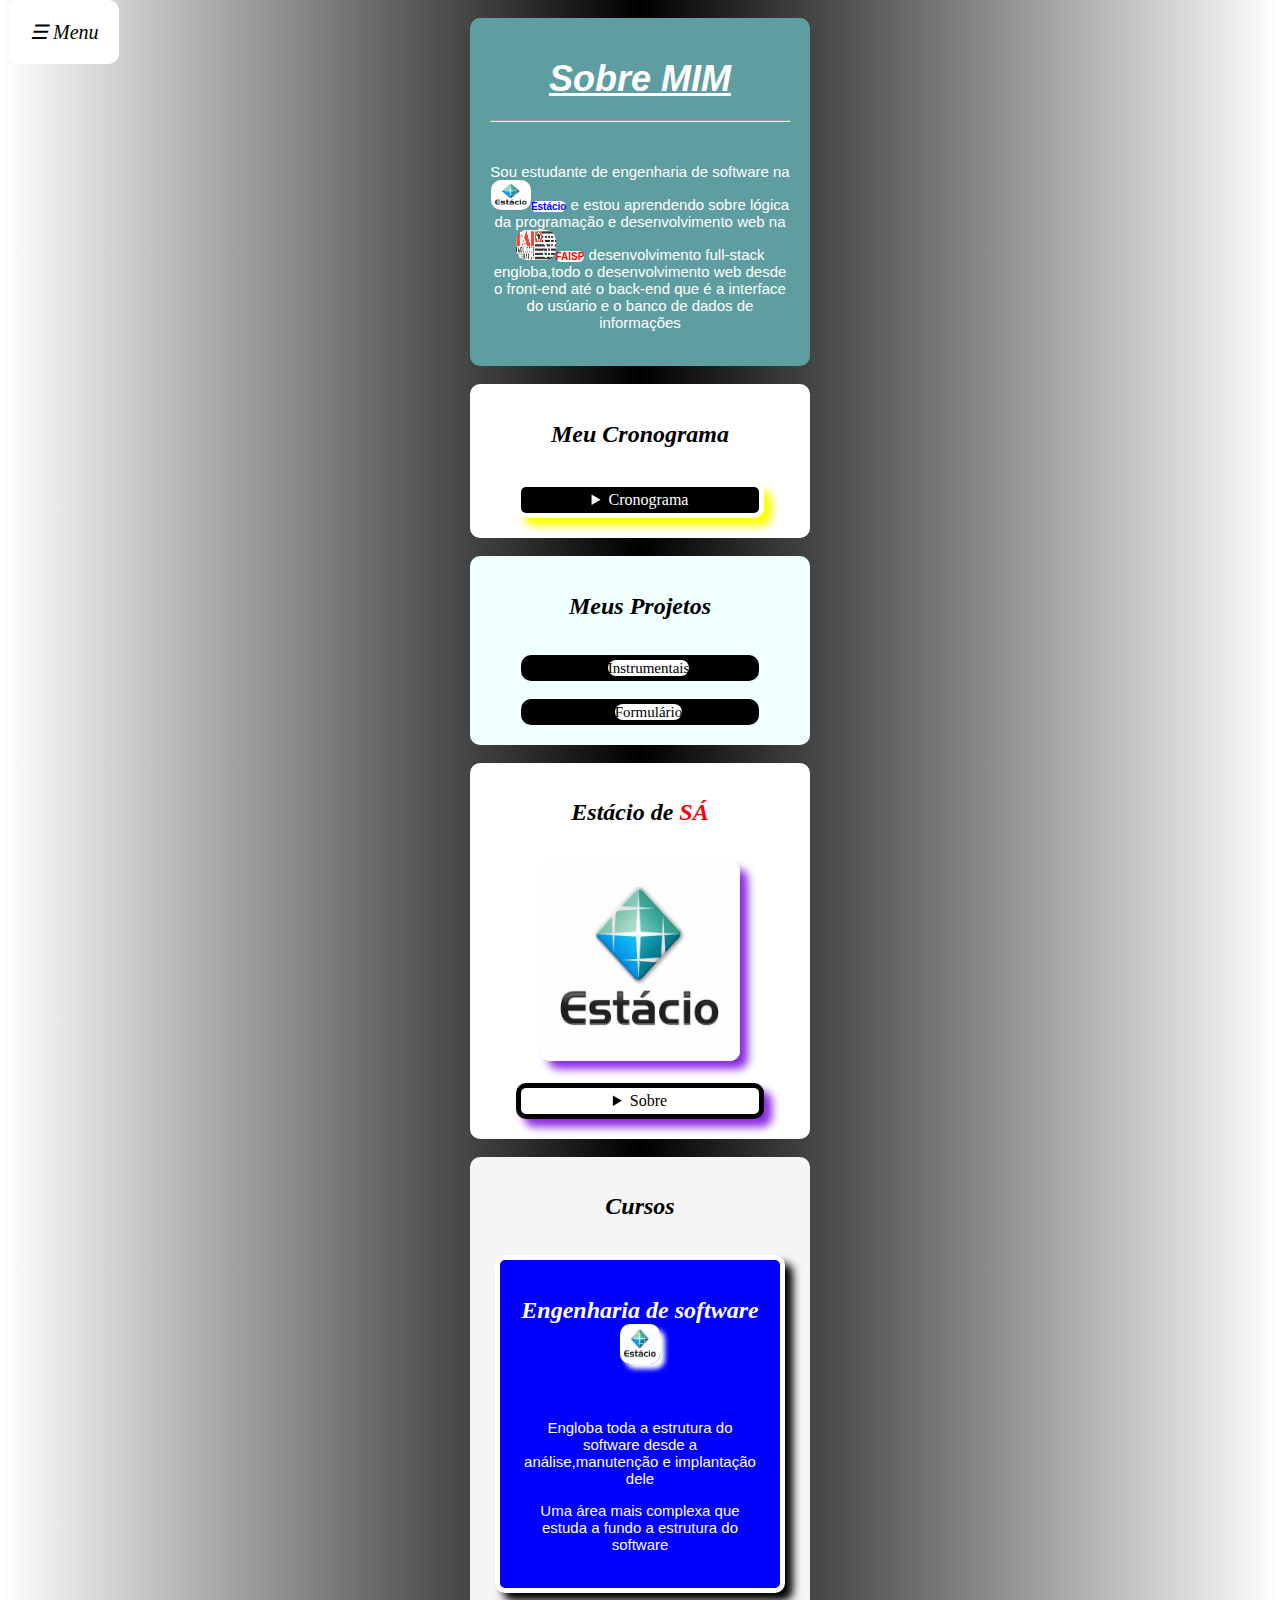
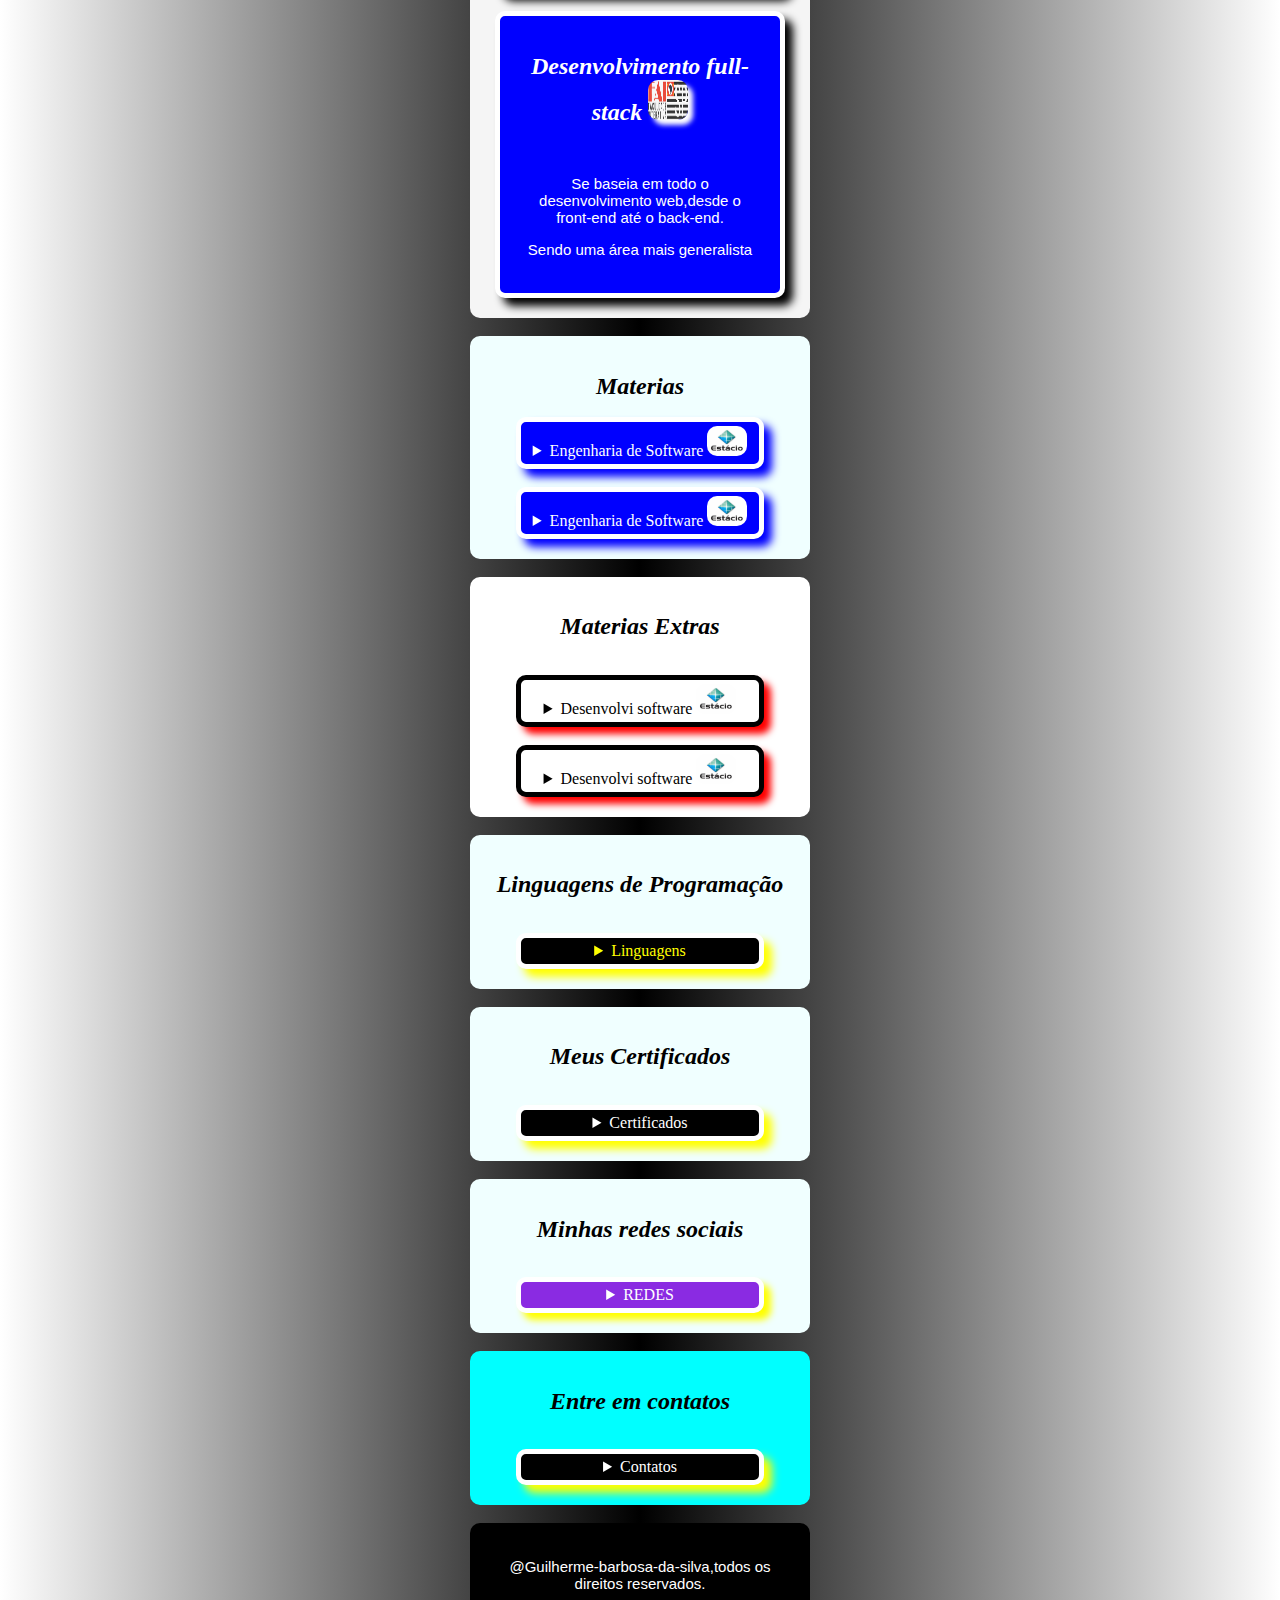
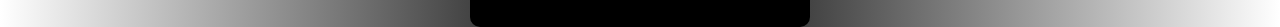
<file: index.html>
<!DOCTYPE html>
<html lang="pt-br">
<head>
    <meta name="theme-color" content="#f5267">
    <link rel="shortcut icon" href="channels4_profile.jpg" type="image/x-icon">
    <link rel="stylesheet" href="main.css">
    <meta charset="UTF-8">
    <meta name="viewport" content="width=device-width, initial-scale=1.0">
    <title>Sobre MIM</title>
</head>
<style>
.cronograma{table-layout: fixed;overflow-x: auto;width: 300px;margin: auto;border-radius: 10px 10px;border: 6px solid black;box-shadow: 8px 8px 8px yellow;white-space: nowrap;}
.certificados{table-layout: fixed;overflow-x: auto;width: 300px;margin: auto;border-radius: 10px 10px;border: 6px solid white;box-shadow: 8px 8px 8px yellow;white-space: nowrap;}
.estacio{padding: 20px;margin: auto;border-radius: 10px 10px;width: 240px;align-items: center;justify-content: center;text-align: center;background-color: blue;border: 5px solid white;box-shadow: 8px 8px 8px blue;}
.linguagens{padding: 20px;margin: auto;border-radius: 10px 10px;width: 240px;align-items: center;justify-content: center;text-align: center;background-color: black;border: 5px solid white;box-shadow: 8px 8px 8px yellow;}
.curso{padding: 20px;margin: auto;border-radius: 10px 10px;width: 240px;align-items: center;justify-content: center;text-align: center;background-color: blue;border: 5px solid white;box-shadow: 8px 8px 8px black;}
.table1{table-layout: fixed;width: 300px;height: 200px;overflow-y: auto;margin: auto;border-radius: 10px 10px;white-space: nowrap;border: 6px solid white;box-shadow: 8px 8px 8px blue;}
.table2{table-layout: fixed;width: 300px;height: 200px;overflow-y: auto;margin: auto;border-radius: 10px 10px;white-space: nowrap;border: 6px solid white;box-shadow: 8px 8px 8px blueviolet;}
.table3{table-layout: fixed;width: 300px;height: 200px;overflow-y: auto;margin: auto;border-radius: 10px 10px;white-space: nowrap;border: 6px solid brown;box-shadow: 8px 8px 8px white;}
.table4{table-layout: fixed;width: 300px;height: 200px;overflow-y: auto;margin: auto;border-radius: 10px 10px;white-space: nowrap;border: 6px solid white;box-shadow: 8px 8px 8px brown;}
.redes{gap: 5px;padding: 10px;display: flex;flex-direction: row;align-items: center;justify-content: center;text-align: center;margin: auto;border-radius: 10px 10px;width: 240px;background-color: blueviolet;box-shadow: 8px 8px 8px white;}
.contatos{gap: 5px;padding: 10px;display: flex;flex-direction: row;align-items: center;justify-content: center;text-align: center;margin: auto;border-radius: 10px 10px;width: 240px;background-color: rgb(50, 47, 47);box-shadow: 8px 8px 8px yellow;}
</style>
<body>
    <div class="menu" onclick="toggleMenu()">☰ Menu</div>
    <div class="fundo" id="abrirmenu">
    <div class="animação">
    <button class="botão-fechar-X" onclick="toggleMenu()">×</button>
    <br>
    <ul>
        <br>
        <br>
        <li><a href="#Projetos" style="text-decoration: underline;font-size: 20px;">Projetos</a></li>
        <br>
        <li><a href="#Cronograma" style="text-decoration: underline;font-size: 20px;">Cronograma</a></li>
        <br>
        <li><a href="#Sobre MIM" style="font-size: 20px;text-decoration: underline;">Sobre MIM</a></li>
        <br>
        <li><a href="#Cursos" style="text-decoration: underline;font-size: 20px;">Cursos</a></li>
        <br>
        <li><a href="#Faculdade" style="text-decoration: underline;font-size: 20px;">Faculdade</a></li>
        <br>
        <li><a href="#Materias" style="text-decoration: underline;font-size: 20px;">Materias</a></li>
        <br>
        <li><a href="#Extras" style="text-decoration: underline;font-size: 20px;">Extras</a></li>
        <br>
        <li><a href="#Linguagens" style="text-decoration: underline;font-size: 20px;">Linguagens</a></li>
        <br>
        <li><a href="#Certificados" style="text-decoration: underline;font-size: 20px;">Certificados</a></li>
        <br>
        <li><a href="#Redes" style="text-decoration: underline;font-size: 20px;">Redes</a></li>
        <br>
        <li><a href="#Contatos" style="text-decoration: underline;font-size: 20px;">Contatos</a></li>
        <br>
    </ul></div></div>
    <br>
    <div class="header">
    <header  id="Sobre MIM"  style="background-color: cadetblue;">
    <h1><big>Sobre MIM</big></h1>
    <hr>
    <br>
    <p>Sou estudante de engenharia de software na <img src="estacio.jpeg" alt="icon" width="40px" height="30px" style="border-radius: 10px 10px;"><a href="https://estacio.br/inscricao-pos?gclid=e22b53abf6bd1854547434b521390f62&gclsrc=3p.ds&msclkid=e22b53abf6bd1854547434b521390f62&utm_source=bing&utm_medium=cpc&utm_campaign=mm_estacio_pos_fundo_conv_geral_net_microsoft_search_na_na_generica-br-24-1&utm_term=cursos%20%2Bpos%20graduacao&utm_content=br_lead_presencial-cursos" target="_blank" rel="external" style="background-color: white;border-radius: 10px 10px;text-shadow: 6px;text-decoration: none;"><b style="color: blue;">Estácio</b></a> e estou aprendendo sobre lógica da programação e desenvolvimento web na <img src="Faisp.webp" alt="icon" width="40px" height="30px" style="border-radius: 10px 10px;"><a href="https://faisp.edu.br/" target="_blank" rel="external" style="background-color: white;border-radius: 10px 10px;text-shadow: 6px;text-decoration: none;"><b style="color: red;">FAISP</b></a> desenvolvimento full-stack engloba,todo o desenvolvimento web desde o front-end até o back-end que é a interface do usúario e o banco de dados de informações</p>    
    </header>
    </div>
    <br>
    <div class="section">
    <section id="Cronograma" style="background-color: white;">
    <h2><big>Meu Cronograma</big></h2>
    <br>
    <div class="summary"><div id="text"><details><summary style="background-color: black;color: white;border: 5px solid white;box-shadow: 8px 8px 8px yellow;">Cronograma</summary>
    <br>
    <div class="cronograma">
    <table>
    <thead style="background-color: black;color: white;"><tr><td colspan="20">Cronograma</td></tr></thead>
    <tbody style="background-color: blanchedalmond;color: blanchedalmond;"><tr><td colspan="20">NEW</td></tr></tbody>
    <thead style="background-color: blue;color: white;"><tr><td colspan="20">Horários</td></tr></thead>
    <tbody style="background-color: blanchedalmond;color: blanchedalmond;"><tr><td colspan="20">NEW</td></tr></tbody>
    <tbody style="background-color: aqua;color: black;"><tr>
    <td>05:00 AM</td>
    <td>06:00 AM</td>
    <td>07:00 AM</td>
    <td>08:00 AM</td>
    <td>09:00 AM</td>
    <td>10:00 AM</td>
    <td>11:00 AM</td>
    <td>12:00 AM</td>
    <td>13:00 PM</td>
    <td>14:00 PM</td>
    <td>15:00 PM</td>
    <td>16:00 PM</td>
    <td>17:00 PM</td>
    <td>18:00 PM</td>
    <td>19:00 PM</td>
    <td>20:00 PM</td>
    <td>21:00 PM</td>
    <td>22:00 PM</td>
    <td>23:00 PM</td>
    <td>00:00 AM</td></tr></tbody>
    <tbody style="background-color: blanchedalmond;color: blanchedalmond;"><tr><td colspan="20">NEW</td></tr></tbody>
    <thead style="background-color: blue;color: white;"><tr><td colspan="20">Atividades</td></tr></thead>
    <tbody style="background-color: blanchedalmond;color: blanchedalmond;"><tr><td colspan="20">NEW</td></tr></tbody>
    <tbody style="background-color: aqua;color: black;"><tr>
    <td>Iniciar</td>
    <td>Acordar</td>
    <td>levantar</td>
    <td>Planejar</td>
    <td>Arrumar a cama</td>
    <td>Preparar o café</td>
    <td>Tomar o café</td>
    <td>Ir a academia</td>
    <td>Treinar</td>
    <td>Voltar</td>
    <td>Tomar banho</td>
    <td>Preparar o almoço</td>
    <td>Almoçar</td>
    <td>Estudar</td>
    <td>Praticar</td>
    <td>Treinar</td>
    <td>Ir ao trabalho</td>
    <td>Voltar</td>
    <td>Tomar banho</td>
    <td>Estudar</td></tr></tbody>
    <tbody style="background-color: blanchedalmond;color: blanchedalmond;"><tr><td colspan="20">NEW</td></tr></tbody>
    <thead style="background-color: blue;color: white;"><tr><td colspan="20">Status</td></tr></thead>
    <tbody style="background-color: blanchedalmond;color: blanchedalmond;"><tr><td colspan="20">NEW</td></tr></tbody>
    <tbody style="background-color: aqua;color: black;"><tr>
    <td>Legal</td>
    <td>Bom</td>
    <td>Divertido</td>
    <td>Demais</td>
    <td>Muito bom</td>
    <td>Daora</td>
    <td>Muito bem</td>
    <td>Very good</td>
    <td>Very nice</td>
    <td>Good job</td>
    <td>Good work</td>
    <td>Nice place</td>
    <td>Right now</td>
    <td>Mais ou menos</td>
    <td>Excelente</td>
    <td>Explendido</td>
    <td>Excepcional</td>
    <td>Good work</td>
    <td>Nice</td>
    <td>Very much</td></tr></tbody>
    <tbody style="background-color: blanchedalmond;color: blanchedalmond;"><tr><td colspan="20">NEW</td></tr></tbody>
    <thead style="background-color: blue;color: white;"><tr><td colspan="20">NOTAS</td></tr></thead>
    <tbody style="background-color: blanchedalmond;color: blanchedalmond;"><tr><td colspan="20">NEW</td></tr></tbody>
    <tbody style="background-color: aqua;color: black;"><tr>
    <td>10</td>
    <td>8</td>
    <td>9</td>
    <td>7</td>
    <td>9</td>
    <td>10</td>
    <td>8</td>
    <td>7</td>
    <td>8</td>
    <td>7</td>
    <td>6</td>
    <td>8</td>
    <td>9</td>
    <td>8</td>
    <td>8</td>
    <td>10</td>
    <td>8</td>
    <td>7</td>
    <td>10</td>
    <td>7</td></tr></tbody>
    <tbody style="background-color: blanchedalmond;color: blanchedalmond;"><tr><td colspan="20">NEW</td></tr></tbody>
    <tfoot style="background-color: black;color: white;"><tr><td colspan="20">FIM</td></tr></tfoot>
    </table>
    </div>
    </details></div></div>
    </section>
    </div>
    <br>
    <div class="section">
    <section id="Projetos" style="background-color: azure;">
    <h2><big>Meus Projetos</big></h2>
    <br>
    <div class="summary"><div id="text"><details><summary style="background-color: black;"><a href="projetos.html" target="_blank" rel="external" style="border-radius: 10px 10px;background-color: white;color: black;text-decoration: none;text-shadow: 6px;font-size: 15px;">Instrumentais</a></summary></details></div></div>
    <br>
    <div class="summary"><div id="text"><details><summary style="background-color: black;"><a href="formulario.html" target="_blank" rel="external" style="border-radius: 10px 10px;background-color: white;color: black;text-decoration: none;text-shadow: 6px;font-size: 15px;">Formulário</a></summary></details></div></div>
    </section>
    </div>
    <br>
    <div class="section">
    <section id="Faculdade" style="background-color: white;">
    <h2><big>Estácio de <b style="color: red;">SÁ</b></big></h2>
    <br>
    <div class="img">
    <img src="estacio.jpeg" alt="icon" width="200px" height="200px" style="border-radius: 10px 10px;box-shadow: 8px 8px 8px blueviolet;">
    </div>
    <br>
    <div class="summary"><div id="text"><details><summary style="background-color: white;border: 5px solid black;color: black;box-shadow: 8px 8px 8px blueviolet;">Sobre</summary>
    <br>
    <div class="estacio">
    <dl>
    <dt style="color: yellow;"><img src="FAM Missao.png" alt="icon" width="40px" height="40px" style="border-radius: 10px 10px;box-shadow: 6px 6px 6px white;">Missão</dt>
    <dd style="color: white;">Integramos academia e gestão para oferecer uma educação transformadora ao maior número de pessoas, criando impacto positivo para a sociedade.</dd>
    <dt style="color: yellow;"><img src="Fam Vissao.png" alt="icon" width="40px" height="40px" style="border-radius: 10px 10px;box-shadow: 6px 6px 6px white;">Visão</dt>
    <dd style="color: white;">EDUCAR PARA TRANSFORMAR</dd>
    <dt style="color: yellow;"><img src="fam valores.png" alt="icon" width="40px" height="40px" style="border-radius: 10px 10px;box-shadow: 6px 6px 6px white;">Valores</dt>
    <dt style="color: red;">Foco no aluno </dt>
    <dd style="color: white;">O aluno é nossa razão de ser.</dd>
    <dt style="color: red;">Gente e Meritocracia </dt>
    <dd style="color: white;">Valorizamos e reconhecemos o mérito do maior ativo que possuímos: nossa gente.</dd>
    <dt style="color: red;">Inovação</dt>
    <dd style="color: white;">Devemos criar e ousar sempre.</dd>
    <dt style="color: red;">Simplicidade</dt>
    <dd style="color: white;"> Devemos ser simples para sermos ágeis e austeros.</dd>
    <dt style="color: red;">Resultado</dt>
    <dd style="color: white;">Perseguimos resultados extraordinários com paixão e método, agindo sempre como “donos”.</dd>
    <dt style="color: red;">Ética</dt>
    <dd style="color: white;">Não toleramos desvios de conduta.</dd>
    <dt style="color: red;">Excelência </dt>
    <dd style="color: white;">Perseguimos a excelência na prestação de serviços dentro e fora da sala de aula.</dd>
    <dt style="color: red;">Hospitalidade </dt>
    <dd style="color: white;">Tratamos as pessoas como gostamos de ser tratados.</dd>
    </dl>
    </div>
    </details></div></div>
    </section>
    </div>
    <br>
    <div class="section">
    <section id="Materias" style="background-color: whitesmoke;">
    <h2><big>Cursos</big></h2>
    <br>
    <div class="cursos"><div class="curso">
    <h2 style="color: white;"><big>Engenharia de software <img src="estacio.jpeg" alt="icon" width="40px" height="40px" style="border-radius: 10px 10px;box-shadow: 5px 5px 5px white;"></big></h2>
    <br>
    <p>Engloba toda a estrutura do software desde a análise,manutenção e implantação dele</p>
    <p>Uma área mais complexa que estuda a fundo a estrutura do software</p>
    </div></div>
    <br>
    <div class="cursos"><div class="curso">
    <h2 style="color: white;"><big>Desenvolvimento full-stack <img src="Faisp.webp" alt="icon" width="40px" height="40px" style="border-radius: 10px 10px;box-shadow: 5px 5px 5px white;"></big></h2>
    <br>
    <p>Se baseia em todo o desenvolvimento web,desde o front-end até o back-end.</p>
    <p>Sendo uma área mais generalista</p>
    </div></div>
    </section>
    </div>
    <br>
    <div class="section">
    <section id="Cursos" style="background-color: azure;">
    <h2><big>Materias</big></h2>
    <div class="summary"><div id="text"><details><summary style="background-color: blue;color: white;border: 5px solid white;box-shadow: 8px 8px 8px blue;">Engenharia de Software <img src="estacio.jpeg" alt="icon" width="40px" height="30px" style="border-radius: 10px 10px;"></summary>
    <caption><b style="color: red;">Cursadas</b></caption>
    <div class="table1">
    <table>
    <thead style="background-color: blue;color: white;"><tr><td>Arquitetura computacional</td></tr></thead>
    <tbody style="background-color: aqua;color: black;"><tr><td>A relação e comunicação entre o software e o hardware</td></tr></tbody>
    <thead style="background-color: blue;color: white;"><tr><td>Desenvolvimento de software</td></tr></thead>
    <tbody style="background-color: aqua;color: black;"><tr><td>Projeção e manutenção de softwares robustos</td></tr></tbody>
    <thead style="background-color: blue;color: white;"><tr><td>Python</td></tr></thead>
    <tbody style="background-color: aqua;color: black;"><tr><td>Linguagem de programação multiparadgma sendo orientada e estruturada á objetos</td></tr></tbody>
    <thead style="background-color: blue;color: white;"><tr><td>Segurança da Informação</td></tr></thead>
    <tbody style="background-color: aqua;color: black;"><tr><td>Proteção de dados contra ataques cibernéticos realizados por hackers</td></tr></tbody>
    <thead style="background-color: blue;color: white;"><tr><td>Pensamento computacional</td></tr></thead>
    <tbody style="background-color: aqua;color: black;"><tr><td>Analisar a forma de pensar do desenvolvedor de software</td></tr></tbody>
    <thead style="background-color: blue;color: white;"><tr><td>Matemática e lógica</td></tr></thead>
    <tbody style="background-color: aqua;color: black;"><tr><td>Fortalecer os parametros de desenvolvimento lógico</td></tr></tbody>
    <thead style="background-color: blue;color: white;"><tr><td>Sistemas e sociedade</td></tr></thead>
    <tbody style="background-color: aqua;color: black;"><tr><td>De que maneira a sociedade influencia a criação de softwares</td></tr></tbody>
    <tfoot style="background-color: black;color: white;"><tr><td>FIM</td></tr></tfoot>
    </table>
    </div>
    </details></div></div>
    <br>
    <div class="summary"><div id="text"><details><summary style="background-color: blue;color: white;border: 5px solid white;box-shadow: 8px 8px 8px blue;">Engenharia de Software <img src="estacio.jpeg" alt="icon" width="40px" height="30px" style="border-radius: 10px 10px;"></summary>
    <caption><b style="color: red;">Faltam</b></caption>
    <div class="table2">
    <table>
    <thead style="background-color: blueviolet;color: red;"><tr><td>Arquitetura de Software:</td></tr></thead>
    <tbody style="background-color: white;color: black;"><tr><td>Estudo de estruturas de sistemas e suas interações.</td></tr></tbody>
    <thead style="background-color: blueviolet;color: red;"><tr><td>Engenharia de Requisitos:</td></tr></thead>
    <tbody style="background-color: white;color: black;"><tr><td>Técnicas para elicitação e documentação de requisitos.</td></tr></tbody>
    <thead style="background-color: blueviolet;color: red;"><tr><td>Teste de Software:</td></tr></thead>
    <tbody style="background-color: white;color: black;"><tr><td>Práticas para garantir a qualidade do software por meio de testes.
    </td></tr></tbody>
    <thead style="background-color: blueviolet;color: red;"><tr><td>DevOps:</td></tr></thead>
    <tbody style="background-color: white;color: black;"><tr><td>Integração entre desenvolvimento e operações para aumentar a eficiência.</td></tr></tbody>
    <thead style="background-color: blueviolet;color: red;"><tr><td>
        Gerenciamento de Projetos de Software:</td></tr></thead>
    <tbody style="background-color: white;color: black;"><tr><td>Metodologias e ferramentas para gerenciar projetos.</td></tr></tbody>
    <thead style="background-color: blueviolet;color: red;"><tr><td>Metodologias Ágeis</td></tr></thead>
    <tbody style="background-color: white;color: black;"><tr><td>Princípios e práticas de desenvolvimento ágil.</td></tr></tbody>
    <thead style="background-color: blueviolet;color: red;"><tr><td>Design de Interface do Usuário:</td></tr></thead>
    <tbody style="background-color: white;color: black;"><tr><td>Princípios de usabilidade e design centrado no usuário.</td></tr></tbody>
    <tfoot style="background-color: black;color: red;"><tr><td>FIM</td></tr></tfoot>
    </table>
    </div>
    </details></div></div>
    </section>
    </div>
    <br>
    <div class="section">
    <section id="Extras" style="background-color: white;">
    <h2><big>Materias Extras</big></h2>
    <br>
    <div class="summary"><div id="text"><details><summary style="background-color: white;color: black;border: 5px solid black;box-shadow: 7px 7px 7px red;">Desenvolvi software <img src="estacio.jpeg" alt="icon" width="40px" height="30px" style="border-radius: 10px 10px;"></summary>
    <br>
    <caption><b style="color: red;">Cursadas</b></caption>
    <div class="table3">
    <table>
    <thead style="background-color: brown;color: white;"><tr><td>Segurança de Software</td></tr></thead>
    <tbody style="background-color: azure;color: black;"><tr><td>Técnicas para desenvolver software seguro e proteger dados.</td></tr></tbody>
    <thead style="background-color: brown;color: white;"><tr><td>Inteligência Artificial</td></tr></thead>
    <tbody style="background-color: azure;color: black;"><tr><td>Aplicações de IA em desenvolvimento de software.</td></tr></tbody>
    <thead style="background-color: brown;color: white;"><tr><td>Machine Learning</td></tr></thead>
    <tbody style="background-color: azure;color: black;"><tr><td>Fundamentos e aplicação de aprendizado de máquina em projetos.</td></tr></tbody>
    <thead style="background-color: brown;color: white;"><tr><td>Banco de Dados Avançados:</td></tr></thead>
    <tbody style="background-color: azure;color: black;"><tr><td>Tecnologias de bancos de dados não relacionais e otimizações.</td></tr></tbody>
    <thead style="background-color: brown;color: white;"><tr><td>Computação em Nuvem:</td></tr></thead>
    <tbody style="background-color: azure;color: black;"><tr><td>Serviços e arquitetura para desenvolvimento em nuvem.</td></tr></tbody>
    <thead style="background-color: brown;color: white;"><tr><td>Microserviços:</td></tr></thead>
    <tbody style="background-color: azure;color: black;"><tr><td>Estruturação de aplicações como serviços independentes.</td></tr></tbody>
    <thead style="background-color: brown;color: white;"><tr><td>Blockchain</td></tr></thead>
    <tbody style="background-color: azure;color: black;"><tr><td>Conceitos e aplicações de tecnologia de registro distribuído.</td></tr></tbody>
    <tfoot style="background-color: black;color: white;"><tr><td>FIM</td></tr></tfoot>
    </table>
    </div>
    </details></div></div>
    <br>
    <div class="summary"><div id="text"><details><summary style="background-color: white;color: black;border: 5px solid black;box-shadow: 7px 7px 7px red;">Desenvolvi software <img src="estacio.jpeg" alt="icon" width="40px" height="30px" style="border-radius: 10px 10px;"></summary>
    <br>
    <caption><b style="color: red;">Faltam</b></caption>
    <div class="table4">
    <table>
    <thead style="background-color: red;color: white;"><tr><td>Programação Funcional:</td></tr></thead>
    <tbody style="background-color: white;color: black;"><tr><td>Paradigma de programação focado em funções e imutabilidade.</td></tr></tbody>
    <thead style="background-color: red;color: white;"><tr><td>Análise de Dados:</td></tr></thead>
    <tbody style="background-color: white;color: black;"><tr><td>Métodos para coletar, processar e analisar dados.</td></tr></tbody>
    <thead style="background-color: red;color: white;"><tr><td>User Experience (UX)</td></tr></thead>
    <tbody style="background-color: white;color: black;"><tr><td>Práticas para otimizar a experiência do usuário.</td></tr></tbody>
    <thead style="background-color: red;color: white;"><tr><td>Computação Móvel</td></tr></thead>
    <tbody style="background-color: white;color: black;"><tr><td>Desenvolvimento de aplicações para dispositivos móveis.</td></tr></tbody>
    <thead style="background-color: red;color: white;"><tr><td>Realidade Aumentada e Virtual:</td></tr></thead>
    <tbody style="background-color: white;color: black;"><tr><td>Técnicas para desenvolvimento em AR/VR.</td></tr></tbody>
    <thead style="background-color: red;color: white;"><tr><td>Desenvolvimento de Jogos:</td></tr></thead>
    <tbody style="background-color: white;color: black;"><tr><td>Fundamentos e ferramentas para criação de jogos digitais.</td></tr></tbody>
    <thead style="background-color: red;color: white;"><tr><td>Software Livre e Open Source:</td></tr></thead>
    <tbody style="background-color: white;color: black;"><tr><td>Princípios e práticas de desenvolvimento colaborativo.</td></tr></tbody>
    <tfoot style="background-color: black;color: red;"><tr><td>FIM</td></tr></tfoot>
    </table>
    </div>
    </details></div></div>
    </section>
    </div>
    <br>
    <div class="section">
    <section id="Linguagens" style="background-color: azure;">
    <h2><big>Linguagens de Programação</big></h2>
    <br>
    <div class="summary"><div id="text"><details><summary style="background-color: black;color: yellow;border: 5px solid white;box-shadow: 8px 8px 8px yellow;">Linguagens</summary>
    <br>
    <div class="linguagens">
    <dl>
    <dt style="color: white;"><img src="python.png" alt="icon" width="40px" height="40px" style="border-radius: 10px 10px;box-shadow: 6px 6px 6px yellow;">Python</dt>
    <dd style="color: yellow;">Uma linguagem de programação de alto nível, conhecida por sua simplicidade e legibilidade, amplamente utilizada em ciência de dados, web e automação.</dd>
    <dt style="color: white;"><img src="Java.png" alt="icon" width="40px" height="40px" style="border-radius: 10px 10px;box-shadow: 6px 6px 6px yellow;">JAVA</dt>
    <dd style="color: yellow;">Uma linguagem de programação orientada a objetos, popular por sua portabilidade e robustez, frequentemente usada em aplicações empresariais e desenvolvimento Android.</dd>
    <dt style="color: white;"><img src="Javascript.jpeg" alt="icon" width="40px" height="40px" style="border-radius: 10px 10px;box-shadow: 6px 6px 6px yellow;">Javascript</dt>
    <dd style="color: yellow;">Linguagem de programação essencial para desenvolvimento web, permitindo a criação de interatividade e dinamicidade em páginas da web.</dd>
    <dt style="color: white;"><img src="C.png" alt="icon" width="40px" height="40px" style="border-radius: 10px 10px;box-shadow: 6px 6px 6px yellow;">C</dt>
    <dd style="color: yellow;">Uma linguagem de programação de baixo nível, amplamente utilizada para desenvolvimento de sistemas operacionais e aplicações que requerem alto desempenho.</dd>
    <dt style="color: white;"><img src="C++.jpg" alt="icon" width="40px" height="40px" style="border-radius: 10px 10px;box-shadow: 6px 6px 6px yellow;">C++</dt>
    <dd style="color: yellow;">Uma extensão do C que inclui programação orientada a objetos, utilizada em desenvolvimento de software complexo, jogos e sistemas de alto desempenho.</dd>
    <dt style="color: white;"><img src="C w.png" alt="icon" width="40px" height="40px" style="border-radius: 10px 10px;box-shadow: 6px 6px 6px yellow;">C#</dt>
    <dd style="color: yellow;">Uma linguagem desenvolvida pela Microsoft, voltada para o desenvolvimento de aplicativos em ambiente Windows e amplamente utilizada em desenvolvimento de jogos com Unity.</dd>
    <dt style="color: white;"><img src="Ruby.jpeg" alt="icon" width="40px" height="40px" style="border-radius: 10px 10px;box-shadow: 6px 6px 6px yellow;">Ruby</dt>
    <dd style="color: yellow;">Uma linguagem de programação dinâmica e orientada a objetos, famosa pelo framework Ruby on Rails, que facilita o desenvolvimento ágil de aplicações web.</dd>
    <dt style="color: white;"><img src="PHP.png" alt="icon" width="40px" height="40px" style="border-radius: 10px 10px;box-shadow: 6px 6px 6px yellow;">PHP</dt>
    <dd style="color: yellow;">Uma linguagem de script do lado do servidor, amplamente utilizada para desenvolvimento web e construção de sites dinâmicos, com grande suporte em hospedagens.</dd>
    </dl>
    </div>
    </details></div></div>
    </section>
    <br>
    <div class="section">
    <section id="Certificados" style="background-color: azure;">
    <h2><big>Meus Certificados</big></h2>
    <br>
    <div class="summary"><div id="text"><details><summary style="background-color: black;color: white;border: 5px solid white;box-shadow: 8px 8px 8px yellow;">Certificados</summary>
    <br>
    <div class="certificados">
    <table>
    <thead style="background-color: black;color: yellow;"><tr><td colspan="6">Certificados</td></tr></thead>
    <tbody style="background-color: beige;color:beige;"><tr><td colspan="6">NEW</td></tr></tbody>
    <thead style="color: white;background-color: blue;"><tr><td colspan="6">SKILLS</td></tr></thead>
    <tbody style="background-color: beige;color:beige;"><tr><td colspan="6">NEW</td></tr></tbody>
    <tbody style="text-align: center;background-color: brown;color: white;"><tr>
    <td>JAVA</td>
    <td>Html e css</td>
    <td>Html</td>
    <td>LGPD</td>
    <td>Segurança da Informação</td>
    <td>Historico</td></tr></tbody>
    <tbody style="background-color: beige;color:beige;"><tr><td colspan="6">NEW</td></tr></tbody>
    <tbody style="text-align: center;background-color: aqua;"><tr>
    <td><img src="Pdf.jpeg" alt="icon" width="40px" height="40px" style="border-radius: 10px 10px;box-shadow: 6px 6px 6px white;"></td>
    <td><img src="Pdf.jpeg" alt="icon" width="40px" height="40px" style="border-radius: 10px 10px;box-shadow: 6px 6px 6px white;"></td>
    <td><img src="Pdf.jpeg" alt="icon" width="40px" height="40px" style="border-radius: 10px 10px;box-shadow: 6px 6px 6px white;"></td>
    <td><img src="Pdf.jpeg" alt="icon" width="40px" height="40px" style="border-radius: 10px 10px;box-shadow: 6px 6px 6px white;"></td>
    <td><img src="Pdf.jpeg" alt="icon" width="40px" height="40px" style="border-radius: 10px 10px;box-shadow: 6px 6px 6px white;"></td>
    <td><img src="Pdf.jpeg" alt="icon" width="40px" height="40px" style="border-radius: 10px 10px;box-shadow: 6px 6px 6px white;"></td></tr></tbody>
    <tbody style="background-color: beige;color:beige;"><tr><td colspan="6">NEW</td></tr></tbody>
    <tbody style="text-align: center;background-color: black;"><tr>
    <td><a href="download (2).pdf" download="pdf" style="background-color: brown;color: white;border: 4px solid white;text-decoration: none;text-shadow: 6px;border-radius: 10px 10px;">Baixe aqui</a></td>
    <td><a href="Guilherme-Barbosa-da-Silva-Curso-HTML5-e-CSS3-modulo-1-de-5-40-HORAS-Certificado-Curso-em-Video (1).PDF" download="pdf" style="background-color: brown;color: white;border: 4px solid white;text-decoration: none;text-shadow: 6px;border-radius: 10px 10px;">Baixe aqui</a></td>
    <td><a href="Guilherme-Barbosa-da-Silva-HTML5-40-Horas-Certificado-Curso-em-Video (1).PDF" download="pdf" style="background-color: brown;color: white;border: 4px solid white;text-decoration: none;text-shadow: 6px;border-radius: 10px 10px;">Baixe aqui</a></td>
    <td><a href="LGPD.pdf" download="pdf" style="background-color: brown;color: white;border: 4px solid white;text-decoration: none;text-shadow: 6px;border-radius: 10px 10px;">Baixe aqui</a></td>
    <td><a href="Segurança da Informação.pdf" download="pdf" style="background-color: brown;color: white;border: 4px solid white;text-decoration: none;text-shadow: 6px;border-radius: 10px 10px;">Baixe aqui</a></td>
    <td><a href="historico.pdf" download="pdf" style="background-color: brown;color: white;border: 4px solid white;text-decoration: none;text-shadow: 6px;border-radius: 10px 10px;">Baixe aqui</a></td></tr></tbody>
    <tbody style="background-color: beige;color:beige;"><tr><td colspan="6">NEW</td></tr></tbody>
    <tfoot style="background-color: brown;color: white;"><tr><td colspan="6">FIM</td></tr></tfoot>
    </table>
    </div>
    </details></div></div>
    </section>
    </div>
    <br>
    <div class="nav">
    <nav id="Redes" style="background-color: azure;">
    <h2><big>Minhas redes sociais</big></h2>
    <br>
    <div class="summary"><div id="text"><details><summary style="background-color: blueviolet;color: white;border: 5px solid white;box-shadow: 7px 7px 7px yellow;">REDES</summary>
    <br>
    <div class="redes">
    <p><img src="Instagram.png" alt="icon" width="40px" height="40px" style="border-radius: 10px 10px;box-shadow: 8px 8px 8px yellow;"><a href="https://www.instagram.com/guilhermebs17?igsh=MWdrMDlxNzV2NHFveA==" style="background-color: white;color: black;border: 5px solid black;box-shadow: 6px 6px 6px yellow;text-shadow: 6px;text-decoration: none;border-radius: 10px 10px;">Instagram</a></p>
    <p><img src="Facebook.png" alt="icon" width="40px" height="40px" style="border-radius: 10px 10px;box-shadow: 8px 8px 8px yellow;"><a href="https://www.facebook.com/profile.php?id=100006428487639" style="background-color: white;color: black;border: 5px solid black;box-shadow: 6px 6px 6px yellow;text-shadow: 6px;text-decoration: none;border-radius: 10px 10px;">Facebook</a></p>
    <p><img src="tiktok-icon-free-png.webp" alt="icon" width="40px" height="40px" style="border-radius: 10px 10px;box-shadow: 8px 8px 8px yellow;"><a href="https://www.tiktok.com/@user685118260?is_from_webapp=1&sender_device=pc" style="background-color: white;color: black;border: 5px solid black;box-shadow: 6px 6px 6px yellow;text-shadow: 6px;text-decoration: none;border-radius: 10px 10px;">Tiktok</a></p>
    <p><img src="Youtube.jpeg" alt="icon" width="40px" height="40px" style="border-radius: 10px 10px;box-shadow: 8px 8px 8px yellow;"><a href="https://www.youtube.com/@guida4388" style="background-color: white;color: black;border: 5px solid black;box-shadow: 6px 6px 6px yellow;text-shadow: 6px;text-decoration: none;border-radius: 10px 10px;">Youtube</a></p>
    </div>
    </details></div></div>
    </nav>
    </div>
    <br>
    <div class="nav">
    <nav id="Contatos" style="background-color: aqua;">
    <h2><big>Entre em contatos</big></h2>
    <br>
    <div class="summary"><div id="text"><details><summary style="background-color: black;color: white;border: 5px solid white;box-shadow: 8px 8px 8px yellow;">Contatos</summary>
    <br>
    <div class="contatos">
    <p><img src="Whatsapp.jpeg" alt="icon" width="40px" height="40px" style="border-radius: 10px 10px;box-shadow: 8px 8px 8px white;"><a href="https:wa.me/11/983417590" style="background-color: white;color: black;border: 5px solid black;box-shadow: 8px 8px 8px white;text-decoration: none;text-shadow: 6px;border-radius: 10px 10px;">Whatsapp</a></p>
    <p><img src="Github.png" alt="icon" width="40px" height="40px" style="border-radius: 10px 10px;box-shadow: 8px 8px 8px white;"><a href="https://github.com/Guilherme220501" style="background-color: white;color: black;border: 5px solid black;box-shadow: 8px 8px 8px white;text-decoration: none;text-shadow: 6px;border-radius: 10px 10px;">Github</a></p>
    <p><img src="linkedin.jpeg" alt="icon" width="40px" height="40px" style="border-radius: 10px 10px;box-shadow: 8px 8px 8px white;"><a href="https://www.linkedin.com/in/guilherme-barbosa-059099176?" style="background-color: white;color: black;border: 5px solid black;box-shadow: 8px 8px 8px white;text-decoration: none;text-shadow: 6px;border-radius: 10px 10px;">Linkedin</a></p>
    <p><img src="Gmail-Logo.png" alt="icon" width="40px" height="40px" style="border-radius: 10px 10px;box-shadow: 8px 8px 8px white;"><a href="https://www.guilherme8876sk@gmail.com" style="background-color: white;color: black;border: 5px solid black;box-shadow: 8px 8px 8px white;text-decoration: none;text-shadow: 6px;border-radius: 10px 10px;">Gmail</a></p>
    </div>
    </details></div></div>
    </nav>
    </div>
    <br>
    <div class="footer">
    <footer style="background-color: black;">
    <p style="color: white;">@Guilherme-barbosa-da-silva,todos os direitos reservados.</p>
    </footer>
    </div>
    <script src="script.js"></script>
    <script>showAlert("Welcome my first page")</script>
</body>
</html>
</file>
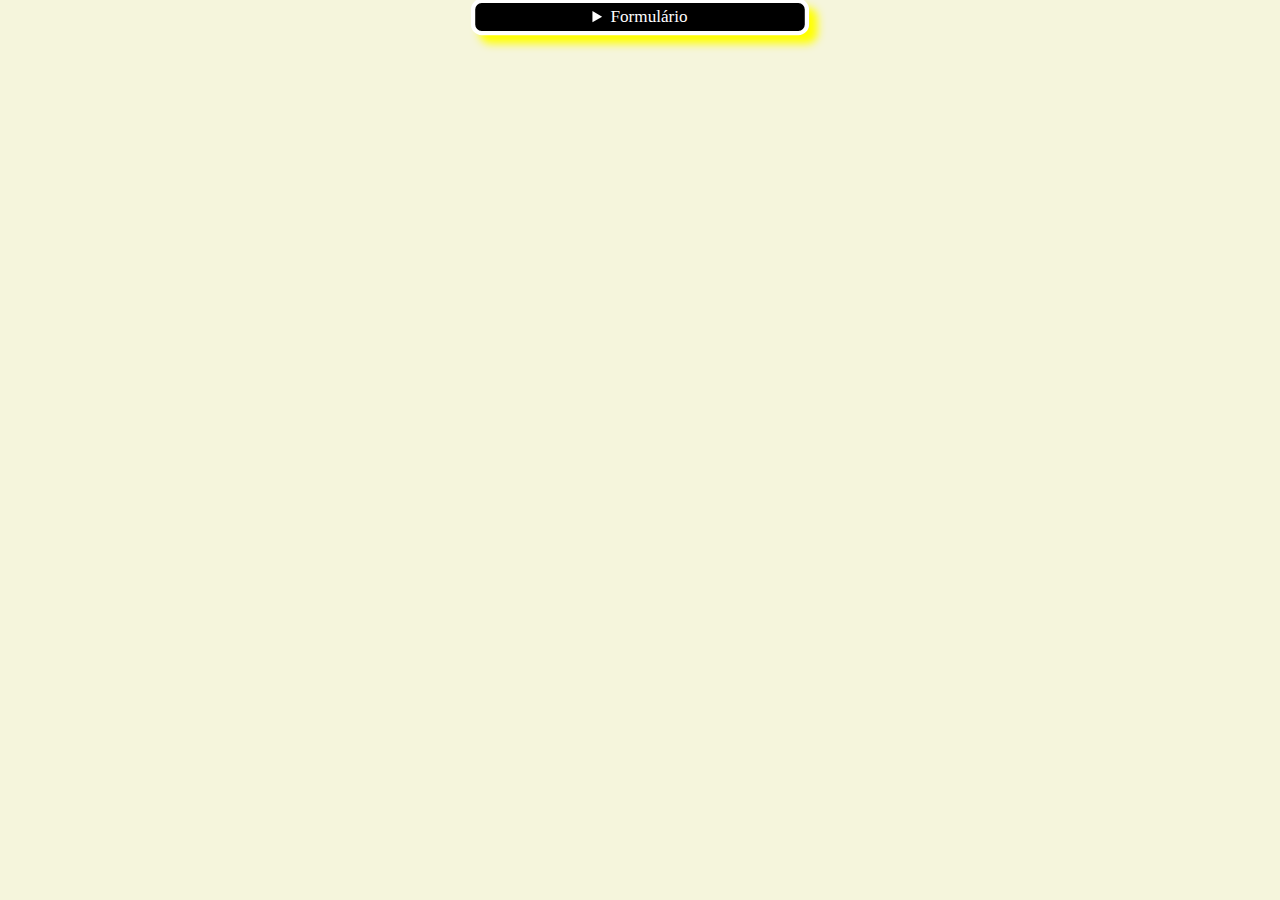
<file: formulario.html>
<!DOCTYPE html>
<html lang="pt-br">
<head>
    <link rel="shortcut icon" href="channels4_profile.jpg" type="image/x-icon">
    <meta name="theme-color" content="#f5797">
    <meta charset="UTF-8">
    <meta name="viewport" content="width=device-width, initial-scale=1.0">
    <title>Formulário</title>
</head>
<style>
body{margin: auto;align-items: center;justify-content: center;text-align: center;background-color: beige;}
h1{font-family: 'Franklin Gothic Medium', 'Arial Narrow', Arial, sans-serif;font-style: oblique;font-size: 30px;text-decoration: underline;color:white;text-shadow: 6px;}
h2{font-family: Cambria, Cochin, Georgia, Times, 'Times New Roman', serif;font-style: italic;font-size: 20px;color: black;text-shadow: 6px;}
p{font-family: 'Gill Sans', 'Gill Sans MT', Calibri, 'Trebuchet MS', sans-serif;font-style: initial;font-size: 15px;text-shadow: 6px;color: white;}
summary{cursor: pointer;margin: auto;width: 100px;border-radius: 10px 10px;padding: 4px;text-shadow: 6px;}
.summary:hover{transition: transform(0.7s);transform: scale(1.07);}
form{align-items: center;justify-content: center;text-align: center;margin: auto;display: flex;flex-direction: column;}
fieldset{width: 300px;margin: auto;border-radius: 10px 10px;padding: 20px;align-items: center;justify-content: center;text-align: center;display: flex;flex-direction: column;background-color: rgb(74, 119, 119);border: 5px solid black;box-shadow: 8px 8px 8px white;}
label{font-size: 20px;font-family: 'Franklin Gothic Medium', 'Arial Narrow', Arial, sans-serif;font-style: oblique;text-shadow: 6px;padding: 10px;display: flex;flex-direction: column;align-items: center;justify-content: center;text-align: center;}
#relogio{margin: auto;width: 200px;border-radius: 10px 10px;cursor: pointer;padding: 12px;background-color: rgb(84, 84, 76);color: white;border: 5px solid white;font-size: 20px;font-family: 'Franklin Gothic Medium', 'Arial Narrow', Arial, sans-serif;font-style: oblique;text-shadow: 6px;}
.time:hover{transform: scale(0.8);transition: transform(1.04s);}
.color1{display: flex;flex-direction: row;align-items: center;justify-content: center;text-align: center;gap: 5px;padding: 10px;background-color: black;border: 6px solid white;box-shadow: 8px 8px 8px yellow;width: 600px;}
.color2{display: flex;flex-direction: row;align-items: center;justify-content: center;text-align: center;gap: 5px;padding: 10px;background-color: white;border: 6px solid black;box-shadow: 8px 8px 8px white;width: 700px;}
.color3{display: flex;flex-direction: row;align-items: center;justify-content: center;text-align: center;gap: 5px;padding: 10px;background-color: blueviolet;border: 6px solid white;box-shadow: 8px 8px 8px blue;width: 800px;}
.color4{display: flex;flex-direction: row;align-items: center;justify-content: center;text-align: center;gap: 5px;padding: 10px;background-color: bisque;border: 6px solid white;box-shadow: 8px 8px 8px red;width: 1000px;}
input{margin: auto;border-radius: 10px 10px;padding: 4px;width: 300px;background-color: white;border: 5px solid black;color: black;text-shadow: 6px;font-size: 15px;font-family: 'Times New Roman', Times, serif;font-style: oblique;text-align: left;}
select{width: 230px;margin: auto;border-radius: 10px 10px;background-color: black;color: white;border: 5px solid white;box-shadow: 8px 8px 8px yellow;text-shadow: 6px;cursor: pointer;font-size: 20px;font-family: 'Franklin Gothic Medium', 'Arial Narrow', Arial, sans-serif;font-style: oblique;}
textarea{height: 200px;width: 300px;margin: auto;padding: 10px;border-radius: 10px 10px;font-size: 20px;font-family: 'Gill Sans', 'Gill Sans MT', Calibri, 'Trebuchet MS', sans-serif;font-style: oblique;color: black;background-color: beige;border: 5px solid white;}
button{width: 250px;margin: auto;border-radius: 10px 10px;background-color: blue;color: white;border: 5px solid white;font-size: 20px;font-family: 'Lucida Sans', 'Lucida Sans Regular', 'Lucida Grande', 'Lucida Sans Unicode', Geneva, Verdana, sans-serif;font-style: initial;text-shadow: 6px;cursor: pointer;padding: 4px;}
nav{width: 300px;padding: 20px;margin: auto;border-radius: 10px 10px;align-items: center;justify-content: center;text-align: center;}
footer{padding: 20px;margin: auto;width: 300px;border-radius: 10px 10px;text-align: center;justify-content: center;align-items: center;}
</style>
<body>
    <div class="summary"><div id="text"><details><summary style="width: 300px;background-color: black;color: white;border: 4px solid white;box-shadow: 8px 8px 8px yellow;">Formulário</summary>
    <br>
    <form action="formulario.php" method="post">
    <header>
    <h1><big>Cadastro de <b>BRS</b></big></h1>
    <br>
    <div class="time">
    <div id="relogio"></div>
    </div>
    </header>
    <br>
    <main>
    <fieldset>
    <label for="Nome">Nome</label>
    <input type="text" name="Nome" id="Nome" title="Digite seu Nome" placeholder="Guilherme" pattern="^[a-zA-Z]+$
    ">
    <label for="CPF">CPF</label>
    <input type="text" name="CPF" id="CPF" title="Digite seu CPF" placeholder="xxx.xxx.xxx-xx" pattern="^\d{3}\.\d{3}\.\d{3}-\d{2}$
    ">
    <label for="RG">RG</label>
    <input type="text" name="RG" id="RG" title="Digite seu RG" placeholder="xx.xxx.xxx-x" pattern="^\d{1,2}\.\d{3}\.\d{3}-[0-9X]$
    ">
    <label for="Idade">Idade</label>
    <input type="number" name="Idade" id="Idade" title="Digite sua idade" placeholder="ex 10anos" pattern="^(0?[0-9]{1,2}|1[0-1][0-9]|120)$
    ">
    <label for="Email">Email</label>
    <input type="email" name="Email" id="Email" title="Digite seu email" placeholder="ex guilherme0000@gmail.co," pattern="^[a-zA-Z0-9._%+-]+@[a-zA-Z0-9.-]+\.[a-zA-Z]{2,}$
    ">
    <label for="Telefone">Telefone</label>
    <input type="tel" name="Telefone" id="Telefone" title="Digite seu numero de telefone" placeholder="(xx)xxxx-xxxx" pattern="^\(\d{2}\) \d{4,5}-\d{4}$
    ">
    <label for="Data seu nascimento">Data seu nascimento</label>
    <input type="date" name="Data seu nascimento" id="Data seu nascimento" title="Digite data do seu nascimento" placeholder="ex (1999)">
    <label for="Seu nível">Seu nível</label>
    <input type="range" name="Seu nível" id="Seu nível" title="Regularize seu nivel" placeholder="ex +\-">
    <label for="Sua cor">Sua cor</label>
    <input type="color" name="Sua cor" id="Sua cor" title="Selecione sua cor" placeholder=" ex Branca">
    <label for="Data e hora">Data e hora</label>
    <input type="datetime-local" name="Data e hora" id="Data e hora" title="Hora e local" placeholder="ex 11:00 am, 11/11">
    <label for="Endereço">Endereço</label>
    <input type="text" name="Endereço" id="Endereço" title="Digite seu endereço" placeholder="ex (Av.rio das pedras)" pattern="^\d+\s[A-Za-zÀ-ÖØ-öø-ÿ\s.-]+(?:,?\s[A-Za-zÀ-ÖØ-öø-ÿ\s.-]*)*(?:\s*-\s*\w+)?$
    ">
    <br>
    <br>
    <h2><big>Qual o seu estado civil?</big></h2>
    <br>
    <div class="summary"><div id="text"><details><summary style="background-color: blue;color: white;border: 4px solid white;box-shadow: 8px 8px 8px blue;">QUAL?</summary>
    <br>
    <div class="color1">
    <label for="Solteiro" style="font-size:10px;color: white;text-shadow: 6px;">Solteiro</label>
    <input type="checkbox" value="Solteiro" name="civil?">
    <label for="Casado" style="font-size:10px;color: white;text-shadow: 6px;">Casado</label>
    <input type="checkbox" value="Casado" name="civil?">
    <label for="Separado" style="font-size:10px;color: white;text-shadow: 6px;">Separado</label>
    <input type="checkbox" value="Separado" name="civil?">
    <label for="Divorciado" style="font-size:10px;color: white;text-shadow: 6px;">Divorciado</label>
    <input type="checkbox" value="Divorciado" name="civil?">
    <label for="Viúvo" style="font-size:10px;color: white;text-shadow: 6px;">Viúvo</label>
    <input type="checkbox" value="Viúvo" name="civil?">
    <label for="Compromissado" style="font-size:10px;color: white;text-shadow: 6px;">Compromissado</label>
    <input type="checkbox" value="Compromissado" name="civil?">
    </div>
    </details></div></div>
    <br>
    <br>
    <h2><big>Qual o seu nível de conhecimento?</big></h2>
    <br>
    <div class="summary"><div id="text"><details><summary style="background-color: black;color: white;border: 4px solid white;box-shadow: 8px 8px 8px yellow;">QUAL?</summary>
    <br>
    <div class="color2">
    <label for="Aprendiz" style="font-size: 10px;color: white;">Aprendiz</label>
    <input type="radio" value="Aprendiz" name="conhecimento?" required>
    <label for="Iniciante" style="font-size: 10px;color: white;">Iniciante</label>
    <input type="radio" value="Iniciante" name="conhecimento?" required>
    <label for="Intermediário" style="font-size: 10px;color: white;">Intermediário</label>
    <input type="radio" value="Intermediário" name="conhecimento?" required>
    <label for="Mediano" style="font-size: 10px;color: white;">Mediano</label>
    <input type="radio" value="Mediano" name="conhecimento?" required>
    <label for="Experiente" style="font-size: 10px;color: white;">Experiente</label>
    <input type="radio" value="Experiente" name="conhecimento?" required>
    <label for="Expert" style="font-size: 10px;color: white;">Expert</label>
    <input type="radio" value="Expert" name="conhecimento?" required>
    <label for="Sábio" style="font-size: 10px;color: white;">Sábio</label>
    <input type="radio" value="Sábio" name="conhecimento?" required>
    <label for="Bruxo" style="font-size: 10px;color: white;">Bruxo</label>
    <input type="radio" value="Bruxo" name="conhecimento?" required>
    </div>
    </details></div></div>
    <br>
    <br>
    <h2><big>Qual o seu nível de experiência?</big></h2>
    <br>
    <div class="summary"><div id="text"><details><summary style="background-color: brown;color: white;border: 4px solid white;box-shadow: 8px 8px 8px brown;">QUAL?</summary>
    <br>
    <div class="color3">
    <label for="Novato" style="font-size: 10px;color: white;">Novato</label>
    <input type="checkbox" value="Novato" name="experiência">
    <label for="Jovem" style="font-size: 10px;color: white;">Jovem</label>
    <input type="checkbox" value="Jovem" name="experiência">
    <label for="Iniciante" style="font-size: 10px;color: white;">Iniciante</label>
    <input type="checkbox" value="Iniciante" name="experiência">
    <label for="Mediano" style="font-size: 10px;color: white;">Mediano</label>
    <input type="checkbox" value="Mediano" name="experiência">
    <label for="Intermediário" style="font-size: 10px;color: white;">Intermediário</label>
    <input type="checkbox" value="Intermediário" name="experiência">
    <label for="Master" style="font-size: 10px;color: white;">Master</label>
    <input type="checkbox" value="Master" name="experiência">
    <label for="Experiente" style="font-size: 10px;color: white;">Experiente</label>
    <input type="checkbox" value="Experiente" name="experiência">
    <label for="Inovador" style="font-size: 10px;color: white;">Inovador</label>
    <input type="checkbox" value="Inovador" name="experiência">
    <label for="Veterano" style="font-size: 10px;color: white;">Veterano</label>
    <input type="checkbox" value="Veterano" name="experiência">
    </div>
    </details></div></div>
    <br>
    <br>
    <h2><big>Qual a sua classe social?</big></h2>
    <br>
    <div class="summary"><div id="text"><details><summary style="background-color: bisque;color: black;border: 4px solid black;box-shadow: 8px 8px 8px bisque;">QUAL?</summary>
    <br>
    <div class="color4">
    <label for="Classe A" style="font-size: 10px;color: black;">Classe A</label>
    <input type="radio" value="Classe A" name="social?" required>
    <label for="Classe B" style="font-size: 10px;color: black;">Classe B</label>
    <input type="radio" value="Classe B" name="social?" required>
    <label for="Classe C" style="font-size: 10px;color: black;">Classe C</label>
    <input type="radio" value="Classe C" name="social?" required>
    <label for="Classe D" style="font-size: 10px;color: black;">Classe D</label>
    <input type="radio" value="Classe D" name="social?" required>
    <label for="Classe E" style="font-size: 10px;color: black;">Classe E</label>
    <input type="radio" value="Classe E" name="social?" required>
    <label for="Classe F" style="font-size: 10px;color: black;">Classe F</label>
    <input type="radio" value="Classe F" name="social?" required>
    <label for="Classe X" style="font-size: 10px;color: black;">Classe X</label>
    <input type="radio" value="Classe X" name="social?" required>
    <label for="Classe S" style="font-size: 10px;color: black;">Classe S</label>
    <input type="radio" value="Classe S" name="social?" required>
    <label for="Classe Z" style="font-size: 10px;color: black;">Classe Z</label>
    <input type="radio" value="Classe Z" name="social?" required>
    <label for="Classe XX" style="font-size: 10px;color: black;">Classe XX</label>
    <input type="radio" value="Classe XX" name="social?" required>
    </div>
    </details></div></div>
    <br>
    <br>
    <h2><big>Qual o seu signo?</big></h2>
    <br>
    <div class="summary"><div id="text"><details><summary style="background-color: black;color: white;border: 4px solid white;box-shadow: 6px 6px 6px yellow;">QUAL?</summary>
    <br>
    <select name="signo?" id="signo?" required>
    <option value="" selected disabled>Selecione</option>
    <option value="Ófiuco">Ófiuco</option>
    <option value="Áries">Áries</option>
    <option value="Gemêos">Gemêos</option>
    <option value="Sagitário">Sagitário</option>
    <option value="Capricôrnio">Capricôrnio</option>
    <option value="Leão">Leão</option>
    <option value="Libra">Libra</option>
    <option value="Escorpião">Escorpião</option>
    <option value="Câncer">Câncer</option>
    <option value="Peixes">Peixes</option>
    <option value="Áquario">Áquario</option>
    <option value="Virgem">Virgem</option>
    <option value="Touro">Touro</option>
    </select>
    </details></div></div>
    <br>
    <br>
    <h2><big>Me fale sobre a sua experiência</big></h2>
    <br>
    <textarea name="experiência" id="experiência" required rows="6"></textarea>
    <br>
    <br>
    <button value="experiência">Cadastre</button>
    </main>
    </fieldset>
    <br>
    <nav style="background-color: darkgray;"><p style="color: black;">Retorne para minha <a href="index.html" target="_blank" rel="external" style="background-color: azure;color: black;border: 4px solid black;">1 Página</a></p></nav>
    <br>
    <footer style="background-color: darkcyan;">@Guilherme-barbosa-da-silva,todos os direitos reservados.</footer>
    </form>
    </details></div></div>
    <script src="script.js"></script>
    <script>showAlert("Welcome to my formulary")</script>
</body>
</html>
</file>
<file: main.css>
.menu {font-size: 20px;      font-style:oblique;
    cursor: pointer;
    padding: 20px;
    background-color: white;
    color: black;
    position: fixed;
    left: 10px;
    z-index: 2000;
border-radius: 10px 10px;
list-style: none;
    display: flex;
    padding: 20px;
    border-radius: 10px 10px;
}
/* Menu Lateral */
.fundo {
    position: fixed;
    top: 0;
    left: -250px; /* Fora da tela inicialmente */
    width: 170px;
    height: 500vh;
    background-color:white;
    transition: left 0.5s;
    z-index: 1000;
    border-radius: 10px 10px;
    padding-top: 20px;
    margin-bottom: 5px;
}
.botão-fechar-X {float: right;
    position: relative;right: 10px;top: 10px;
    background: none;
    border: none;
    color: black;
    font-size: 30px;
    cursor: pointer;
}
.animação ul li a:hover {
    background-color: rgb(255, 255, 255);
    white-space: nowrap;
    text-decoration: underline;
    width: 100px;
    border-radius: 10px 10px;
    box-shadow: 5px 5px 5px black;
    padding: 10px;
    color: red;
    text-decoration: none;
    display: block;
    border-radius: 10px 10px;
    margin-bottom: 10px;
}
body{margin: auto;align-items: center;justify-content: center;text-align: center;background: linear-gradient(to right,white,black,white);}
h1{font-family: 'Franklin Gothic Medium', 'Arial Narrow', Arial, sans-serif;font-style: oblique;font-size: 30px;text-shadow: 6px;color: white;text-decoration: underline;}
h2{font-family: Cambria, Cochin, Georgia, Times, 'Times New Roman', serif;font-style: italic;font-size: 20px;text-shadow: 6px;color: black;}
p{font-size: 15px;font-family: 'Lucida Sans', 'Lucida Sans Regular', 'Lucida Grande', 'Lucida Sans Unicode', Geneva, Verdana, sans-serif;font-style: inherit;text-shadow: 6px;color: white;}
a{font-size: 10px;text-decoration: none;}
ul{list-style-type: none;text-align: left;}
dl{padding: 5px;}
dt{padding: 5px;text-align: left;font-size: 20px;font-family: 'Franklin Gothic Medium', 'Arial Narrow', Arial, sans-serif;font-style: oblique;text-shadow: 6px;}
dd{padding: 5px;text-align: left;font-size: 15px;font-family: inherit;font-style: initial;text-shadow: 6px;}
summary{cursor: pointer;border-radius: 10px 10px;text-shadow: 6px;margin: auto;width: 230px;padding: 4px;}
thead{text-align: left;font-size: 20px;font-family: 'Franklin Gothic Medium', 'Arial Narrow', Arial, sans-serif;font-style: oblique;text-shadow: 6px;}
tbody{text-align: left;font-size: 15px;font-family: Cambria, Cochin, Georgia, Times, 'Times New Roman', serif;font-style: italic;text-shadow: 6px;}
tfoot{text-align: left;font-size: 20px;font-family: inherit;font-style: initial;text-shadow: 6px;}
nav{padding: 20px;margin: auto;width: 300px;border-radius: 10px 10px;align-items: center;justify-content: center;text-align: center;}
section{padding: 20px;margin: auto;width: 300px;border-radius: 10px 10px;align-items: center;justify-content: center;text-align: center;}
footer{padding: 20px;margin: auto;width: 300px;border-radius: 10px 10px;align-items: center;justify-content: center;text-align: center;}
header{padding: 20px;margin: auto;width: 300px;border-radius: 10px 10px;align-items: center;justify-content: center;text-align: center;}
.cursos:hover{transition: transform(0.7s);transform: scale(1.05);}
.summary:hover{transform: scale(1.07);transition: transform(0.6s);}
.img:hover{transform: scale(1.05);transition: transform(0.4s);}
.footer:hover{transform: scale(1.04);transition: transform(0.6s);}
.header:hover{transform: scale(1.05);transition: transform(0.6s);}
.section:hover{transform: scale(1.07);transition: transform(0.6s);}
.nav:hover{transform: scale(1.05);transition: transform(1.08s);}
</file>
